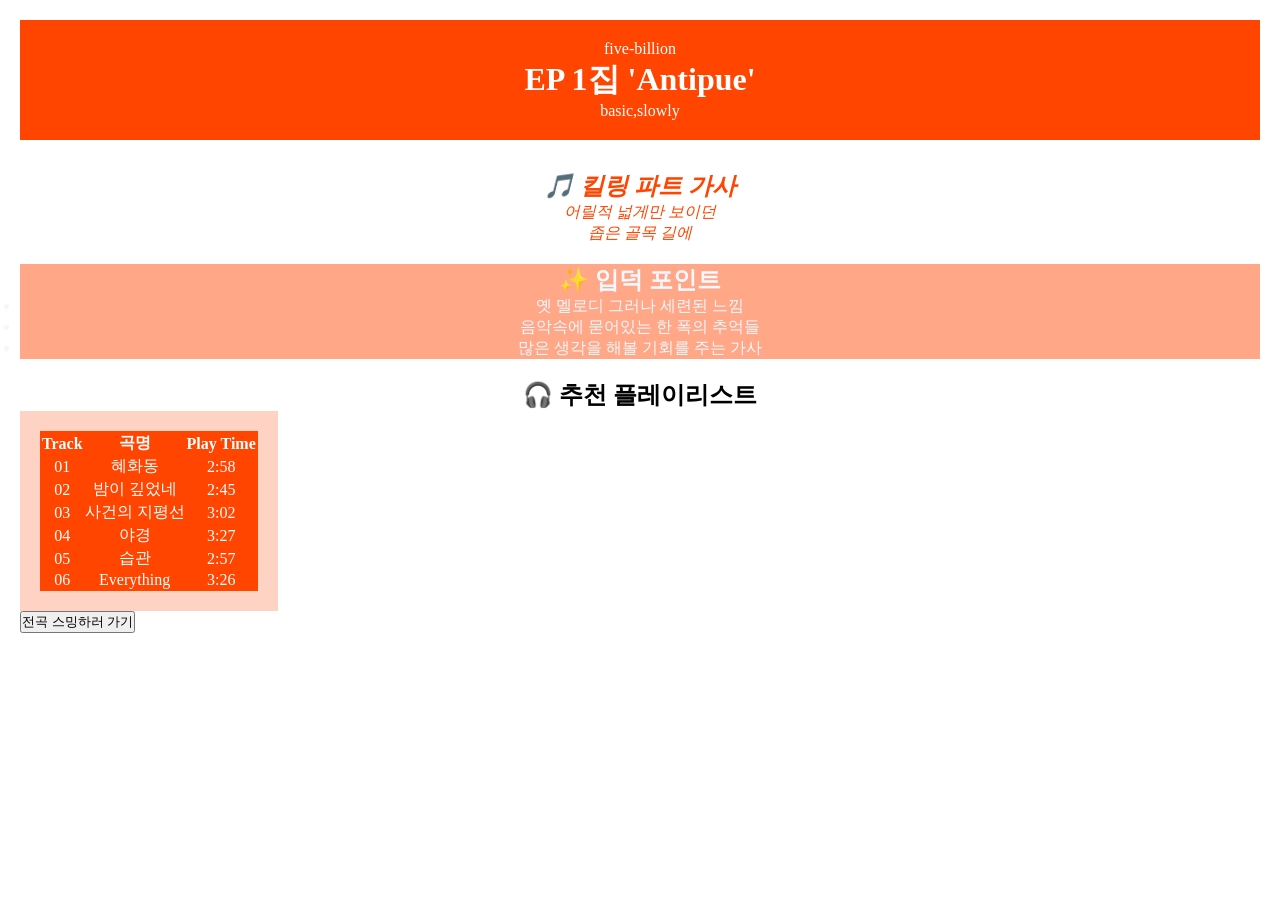
<file: index.html>
<!DOCTYPE html>
<html lang="ko">
<head>
    
    <meta charset="UTF-8">
    <meta name="viewport" content="width=device-width, initial-scale=1.0">
    <title>최애 앨범 소개</title>
    <link rel = "stylesheet" href="style.css">
    <style>
        * {
            margin: 0;
            padding: 0;
            box-sizing: border-box; 
        }

        body {  padding: 20px; }

    </style>
</head>
<body>
    <header id="album-header">
      <div>  <p class="artist-name">five-billion</p> </div>
         <h1>EP 1집 'Antipue'</h1>
        <p class="subtitle">basic,slowly</p>
    </header>

    <section class="lyrics-section">
        <h2>🎵 킬링 파트 가사</h2>
        <div class="lyrics-box">
            <p>어릴적 넓게만 보이던</p>
            <p>좁은 골목 길에</p>
        </div>
    </section>
<div>
    <section class="info-section">
        <h2>✨ 입덕 포인트</h2>
        <ul id="charm-list">
            <li>옛 멜로디 그러나 세련된 느낌</li>
            <li>음악속에 묻어있는 한 폭의 추억들</li>
            <li>많은 생각을 해볼 기회를 주는 가사</li>
        </ul>
    </section>

    <section class="track-section">
        <h2>🎧 추천 플레이리스트</h2>
        <table id="track-table">
            <thead>
                <tr>
                    <th>Track</th>
                    <th>곡명</th>
                    <th>Play Time</th>
                </tr>
            </thead>
            <tbody>
                <tr>
                    <td>01</td>
                    <td>혜화동</td>
                    <td>2:58</td>
                </tr>
                <tr>
                    <td>02</td>
                    <td>밤이 깊었네</td>
                    <td>2:45</td>
                </tr>
                <tr>
                    <td>03</td>
                    <td>사건의 지평선</td>
                    <td>3:02</td>
                </tr>
                <tr>
                    <td>04</td>
                    <td>야경</td>
                    <td>3:27</td>
                </tr>
                <tr>
                    <td>05</td>
                    <td>습관</td>
                    <td>2:57</td>
                </tr>
                <tr>
                    <td>06</td>
                    <td>Everything</td>
                    <td>3:26</td>
                </tr>
            </tbody>
        </table>
    </section>

    <footer id="album-footer">
        <button class="listen-btn">전곡 스밍하러 가기</button>
    </footer>
    </div>
</body>
</html>
</file>
<file: style.css>
#album-header 
{
  text-align: center;
  margin-bottom: 30px;
  padding: 20px;
  background-color: #FF4500;
  color: white;
}   

.lyrics-section
{
font-style: italic; 
text-align: center;
color : #FF4500;
margin-bottom: 20px;

}


.track-section
{

    text-align: center;


}



#track-table{
  text-align: center;


  background-color: #FF4500;
  color: white;
  border: 20px solid #ffd3c3;
}


.info-section
{


background-color: #ffa787;
color: aliceblue;
text-align: center;
margin-bottom: 20px;
}
</file>
